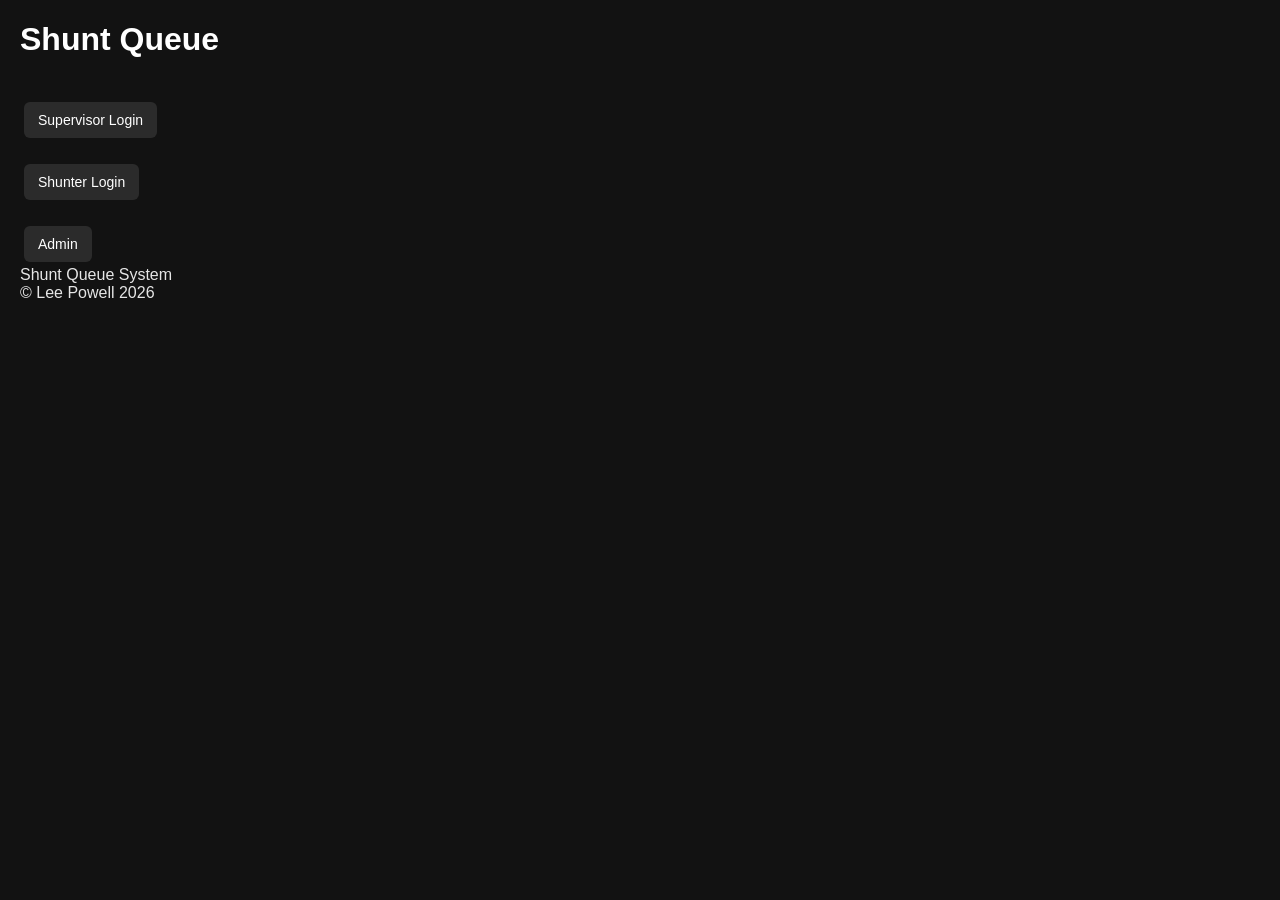
<file: index.html>
<!DOCTYPE html>
<html>

<head>

<title>Shunt Queue</title>

<meta name="viewport" content="width=device-width, initial-scale=1.0">

<link rel="stylesheet" href="style.css">

</head>

<body>

<h1>Shunt Queue</h1>

<br>

<button onclick="location.href='supervisor-login.html'">
Supervisor Login
</button>

<br><br>

<button onclick="location.href='shunter-login.html'">
Shunter Login
</button>

<br><br>

<button onclick="location.href='admin.html'">
Admin
</button>

<div class="footer">
Shunt Queue System<br>
© Lee Powell 2026
</div>

</body>

</html>
</file>
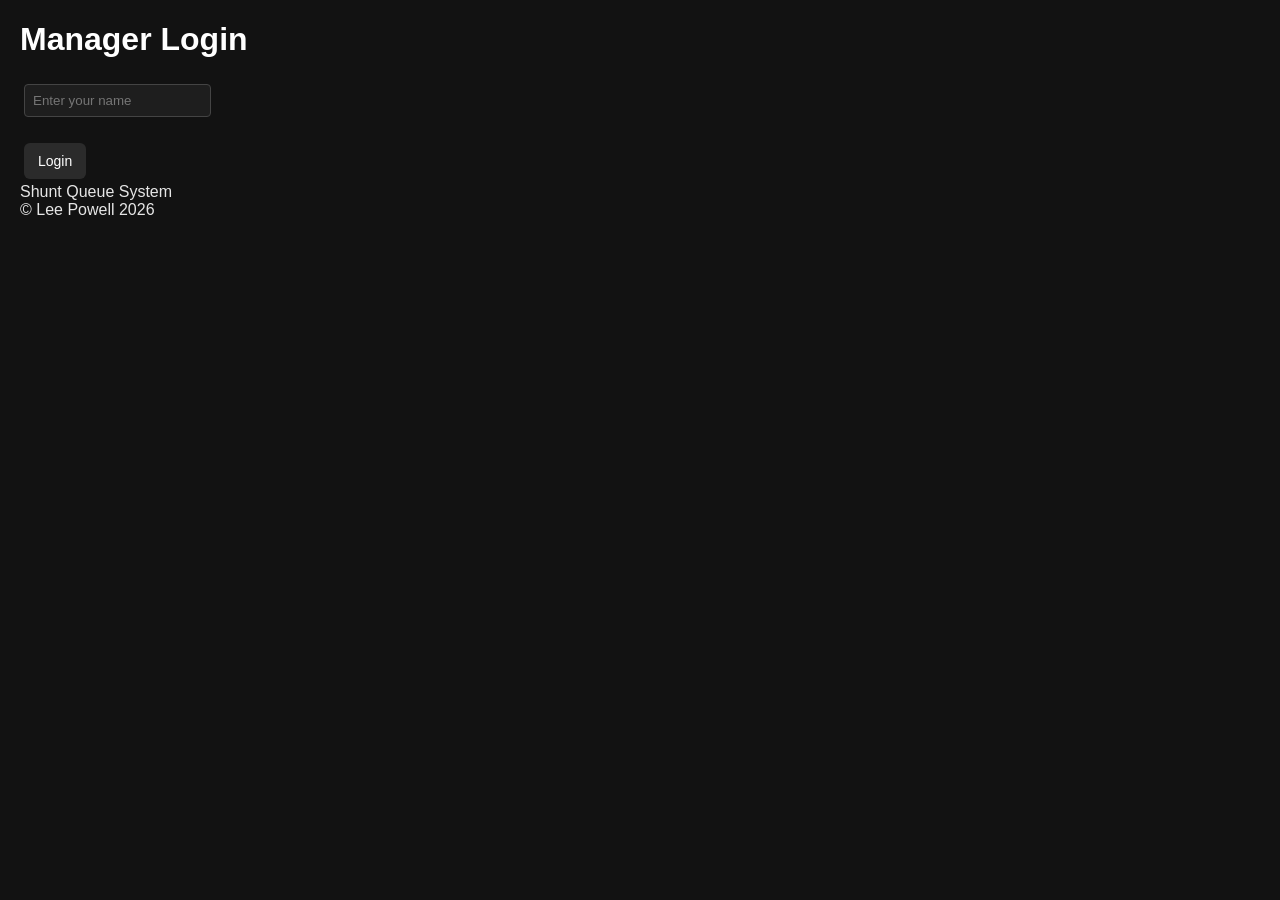
<file: manager-login.html>
<!DOCTYPE html>
<html>
<head>
  <title>Manager Login</title>
  <meta name="viewport" content="width=device-width, initial-scale=1.0">
  <link rel="stylesheet" href="style.css">
</head>
<body>

<h1>Manager Login</h1>

<input id="name" placeholder="Enter your name">
<br><br>

<button onclick="login()">Login</button>

<script>
function login(){
  const name = (document.getElementById("name").value || "").trim();
  if(!name){
    alert("Enter your name");
    return;
  }
  localStorage.setItem("userName", name);
  localStorage.setItem("userRole", "Manager");
  window.location.href = "manager.html";
}
</script>

</script>

<div class="footer">
Shunt Queue System<br>
© Lee Powell 2026
</div>

</body>
</html>

  
</body>
</html>
</file>
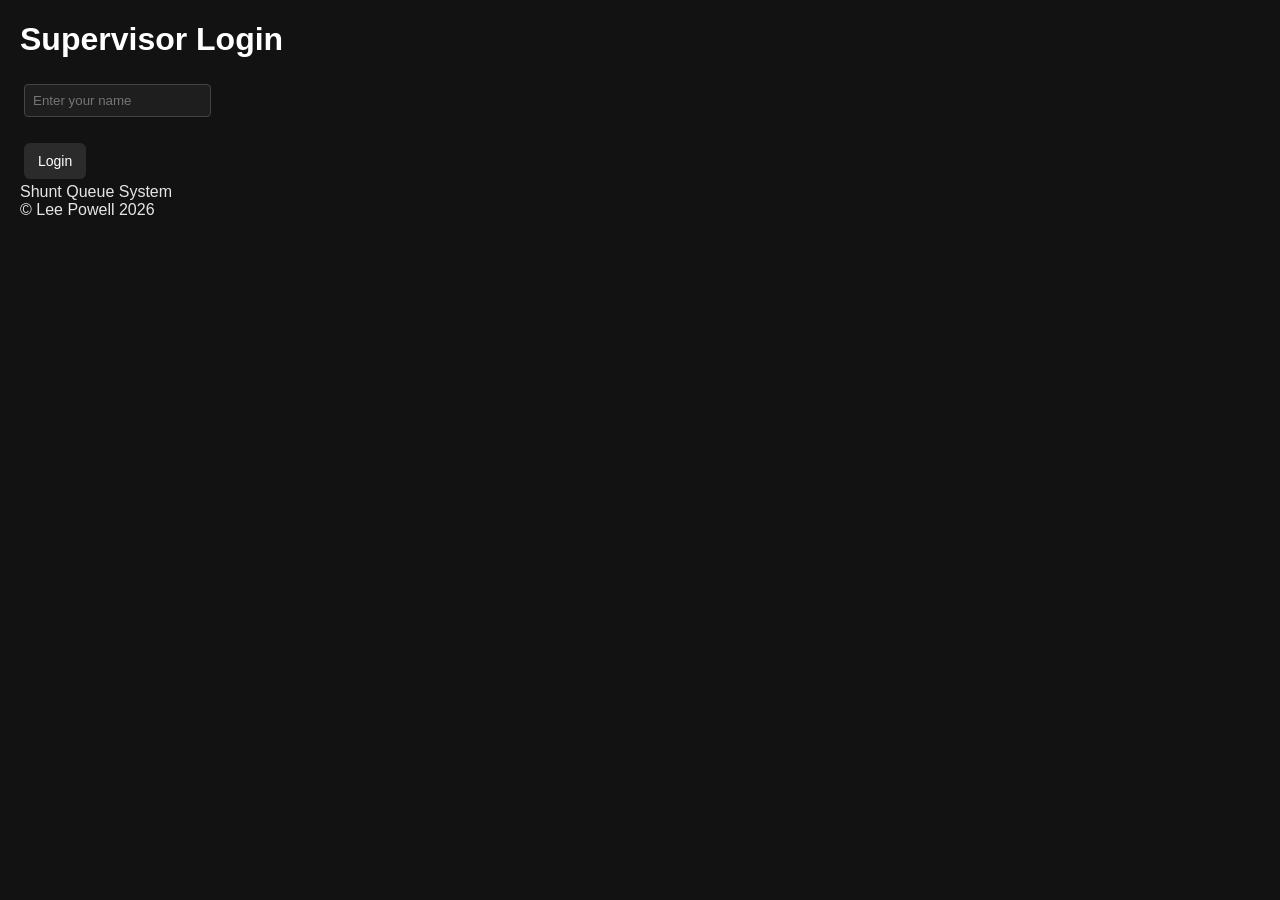
<file: supervisor-login.html>
<!DOCTYPE html>
<html>
<head>
  <title>Supervisor Login</title>
  <meta name="viewport" content="width=device-width, initial-scale=1.0">
  <link rel="stylesheet" href="style.css">
</head>
<body>

<h1>Supervisor Login</h1>

<input id="name" placeholder="Enter your name">
<br><br>

<button onclick="login()">Login</button>

<script>
function login(){
  const name = (document.getElementById("name").value || "").trim();
  if(!name){
    alert("Enter your name");
    return;
  }
  localStorage.setItem("userName", name);
  localStorage.setItem("userRole", "Supervisor");
  window.location.href = "supervisor.html";
}
</script>

</script>

<div class="footer">
Shunt Queue System<br>
© Lee Powell 2026
</div>

</body>
</html>
  
</body>
</html>
</file>
<file: style.css>
/* ---------- GLOBAL ---------- */

body{
background:#121212;
color:#e6e6e6;
font-family:Arial, Helvetica, sans-serif;
margin:20px;
}

h1,h2{
color:#ffffff;
}

/* ---------- BUTTONS ---------- */

button{
background:#2b2b2b;
color:white;
border:none;
padding:10px 14px;
margin:4px;
border-radius:6px;
font-size:14px;
}

button:hover{
background:#3c3c3c;
cursor:pointer;
}

/* ---------- INPUTS ---------- */

input,select{
background:#1e1e1e;
color:white;
border:1px solid #444;
padding:8px;
margin:4px;
border-radius:4px;
}

/* ---------- MANAGER HEADER ---------- */

.queueHeader{

display:grid;

grid-template-columns:
50px
100px
130px
90px
90px
110px
160px
100px
100px
80px;

font-weight:bold;

border-bottom:2px solid #444;

padding-bottom:6px;

}

/* ---------- MANAGER ROW ---------- */

.managerRow{

display:grid;

grid-template-columns:
50px
100px
130px
90px
90px
110px
160px
100px
100px
80px;

gap:8px;

align-items:center;

background:#1b1b1b;

border:1px solid #333;

padding:8px;

margin:6px 0;

border-radius:6px;

}

/* ---------- ADMIN HEADER ---------- */

.adminHeader{

display:grid;

grid-template-columns:
140px
120px
90px
90px
100px
140px
90px
90px
90px
90px
90px
90px;

font-weight:bold;

border-bottom:2px solid #444;

padding-bottom:6px;

}

/* ---------- ADMIN ROW ---------- */

.adminRow{

display:grid;

grid-template-columns:
140px
120px
90px
90px
100px
140px
90px
90px
90px
90px
90px
90px;

gap:8px;

align-items:center;

background:#1b1b1b;

border:1px solid #333;

padding:8px;

margin:6px 0;

border-radius:6px;

}

/* ---------- PRIORITY ---------- */

.priority{
color:#ffb347;
font-weight:bold;
}

/* ---------- SHUNTER SCREEN ---------- */

.shunterScreen{
text-align:center;
}

.shunterScreen h2{
font-size:48px;
margin-top:20px;
}

.shunterScreen .big{
font-size:30px;
}

.shunterScreen button{
width:90%;
height:90px;
font-size:32px;
margin-top:20px;
}

/* ---------- MOBILE ---------- */

@media(max-width:700px){

.managerRow{
grid-template-columns:1fr;
}

.queueHeader{
display:none;
}

/* ---------- PAGE LAYOUT ---------- */

html, body {
height:100%;
margin:0;
display:flex;
flex-direction:column;
}

/* ---------- MAIN CONTENT ---------- */

body > *:not(.footer){
flex:1 0 auto;
}

/* ---------- FOOTER ---------- */

.footer{

flex-shrink:0;

padding:15px;

border-top:1px solid #333;

font-size:12px;

color:#888;

text-align:center;

background:#121212;

}


  

}
</file>
